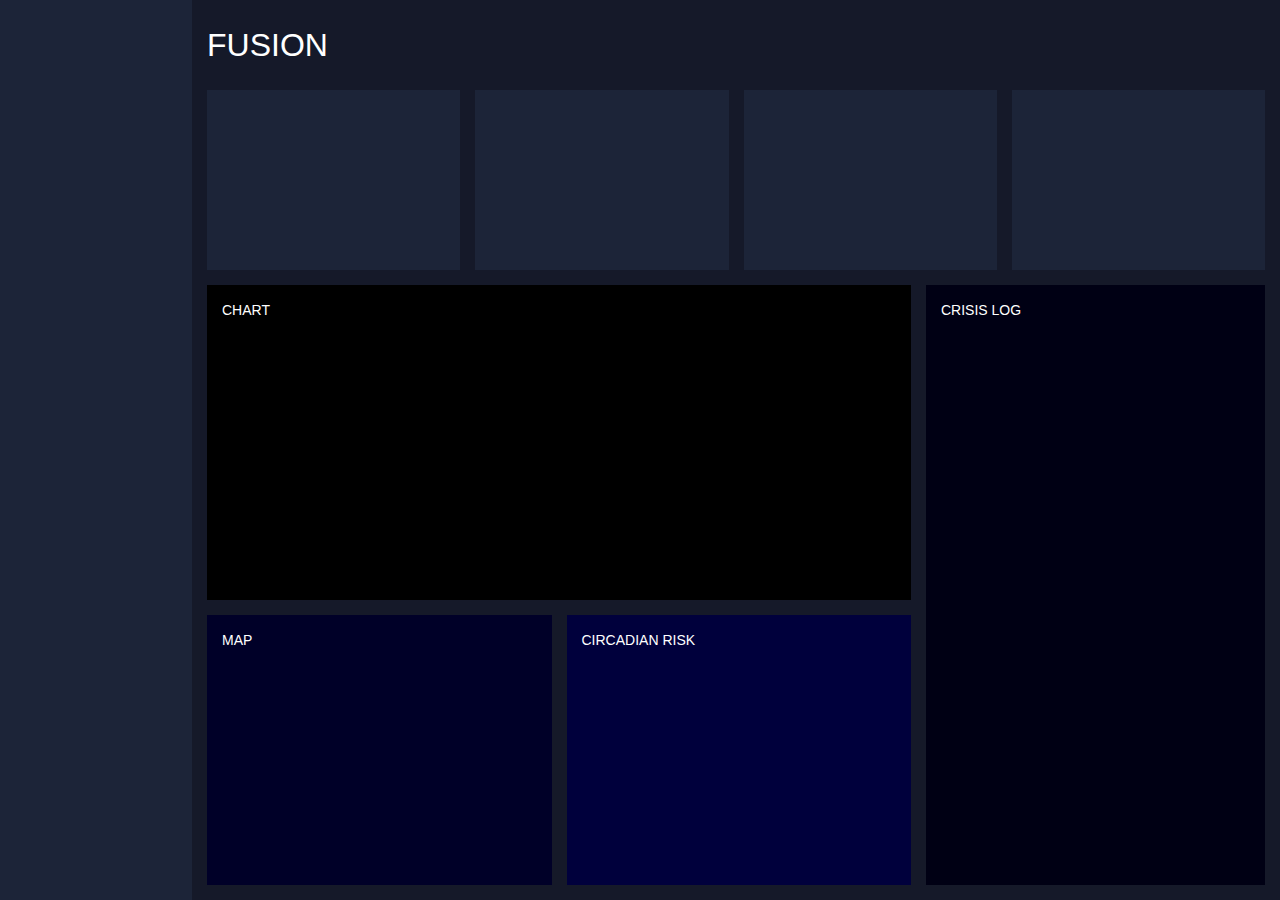
<file: index.html>
<!DOCTYPE html>
<html>
  <head>
    <meta charset="utf-8" />
    <title>Fusion Dashboard</title>
    <meta content="width=device-width, initial-scale=1" name="viewport" />
    <meta content="Webflow" name="generator" />
    <link href="css/normalize.css" rel="stylesheet" type="text/css" />
    <link href="css/webflow.css" rel="stylesheet" type="text/css" />
    <link href="css/fusion-dashboard.webflow.css" rel="stylesheet" />
    <style>
      .top-1 {
        top: calc(30% + 15px);
      }
      .top-2 {
        top: calc(65% + 30px);
      }
      .left-1 {
        left: calc(15% + 15px);
      }
      .left-2 {
        left: calc(15% + 15px + 27.5% + 7.5px);
      }
      .left-3 {
        left: calc(15% + 15px + 27.5% + 7.5px + 27.5% + 7.5px);
      }
      .panel.crisis-log {
        height: calc(70% - 30px);
        width: calc(30% - 45px);
      }
      .panel.map,
      .panel.circadian-risk {
        height: calc(35% - 45px);
        width: calc(27.5% - 7.5px);
      }
      .panel {
        transition: all 1s ease;
      }
      .map-content {
        height: 100%;
        width: 100%;
        position: relative;
        border: 1px solid #fff;
      }
      .fullscreen {
        top: 10% !important;
        left: calc(15% + 15px) !important;
        height: calc(90% - 15px) !important;
        width: calc(85% - 30px) !important;
      }
      .z1 {
        z-index: 1;
      }
      .close-icon {
        position: absolute;
        top: 10px;
        right: 10px;
        font-size: 24px;
        font-weight: bold;
        cursor: pointer;
      }
    </style>
  </head>
  <body>
    <div class="page-wrapper">
      <div class="menu"></div>
      <div class="content">
        <nav class="nav">
          <div class="logo">
            <div class="text-block">FUSION</div>
          </div>
          <div class="nav-icons"></div>
        </nav>
        <div class="metric-wrapper">
          <div class="metric"></div>
          <div class="metric"></div>
          <div class="metric"></div>
          <div class="metric _4"></div>
        </div>
        <div class="panel chart left-1 top-1">
          <div class="content-wrapper">
            <div class="widget-heading">Chart</div>
          </div>
        </div>
        <div class="panel crisis-log top-1 left-3">
          <div class="content-wrapper">
            <div class="widget-heading">Crisis Log</div>
          </div>
        </div>
        <div class="panel map top-2 left-1">
          <div class="content-wrapper">
            <div class="widget-heading">Map</div>
          </div>
        </div>
        <div class="panel circadian-risk top-2 left-2">
          <div class="content-wrapper">
            <div class="widget-heading">Circadian Risk</div>
          </div>
        </div>
        <div class="html-embed w-embed"></div>
      </div>
    </div>

    <script>
      let panel;
      let panelOpen = false;
      let panels = document.querySelectorAll(".panel");

      panels.forEach((panel, i) => {
        panel.style.backgroundColor = `rgb(0, 0, ${i * 20})`;
        panel.onclick = openPanel;
      });

      function addCloseIcon() {
        let div = document.createElement("div");
        div.classList.add("close-icon");
        div.textContent = "X";
        div.onclick = closePanel;
        setTimeout(() => {
          panel.children[0].append(div);
        }, 1000);
      }

      function closePanel() {
        removeCloseIcon();
        panel.classList.remove("fullscreen");
        setTimeout(() => {
          panel.classList.remove("z1");
          panelOpen = false;
        }, 1000);
      }

      function openPanel(e) {
        if (!panelOpen) {
          panelOpen = true;

          panel = e.target;
          while (!panel.className.includes("panel")) {
            panel = panel.parentNode;
          }
          panel.classList.add("fullscreen");
          panel.classList.add("z1");

          addCloseIcon();
        }
      }

      function removeCloseIcon() {
        let closeIcon = document.querySelector(".close-icon");
        closeIcon.remove();
      }
    </script>
  </body>
</html>
</file>
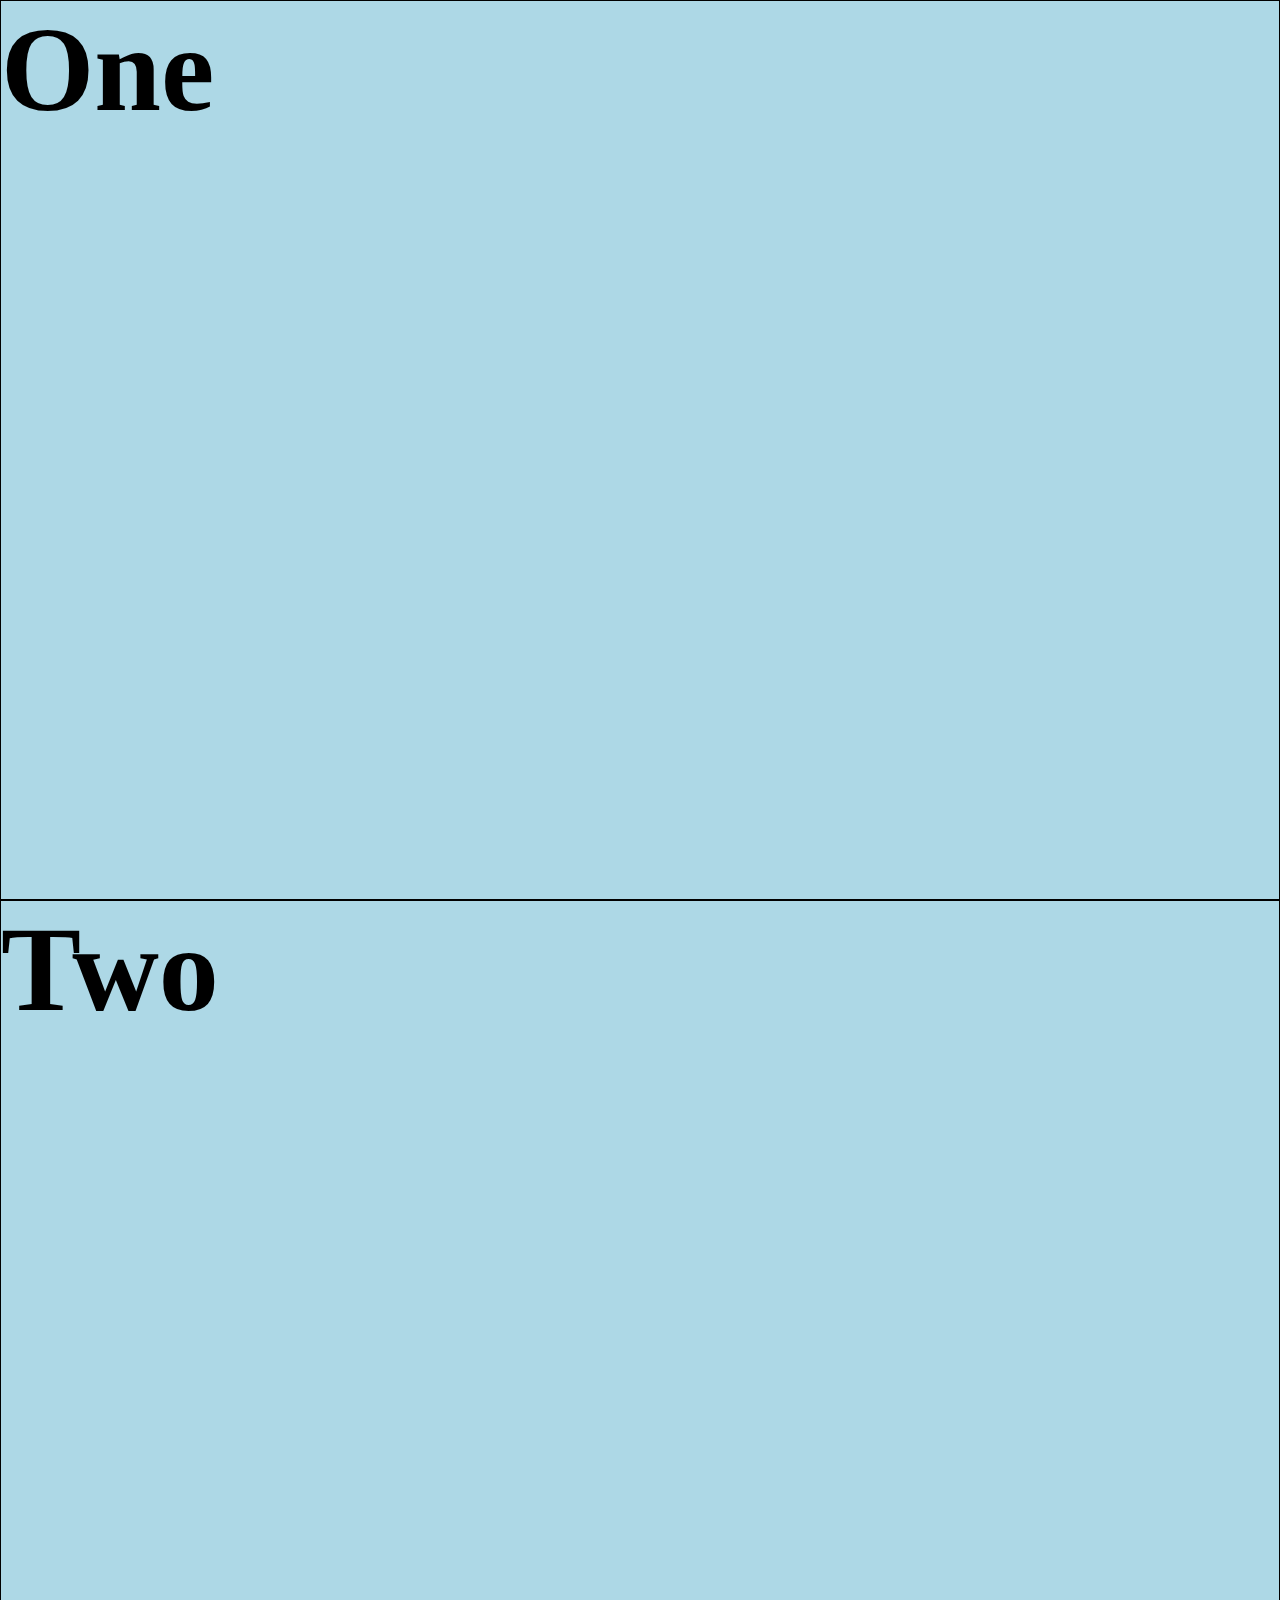
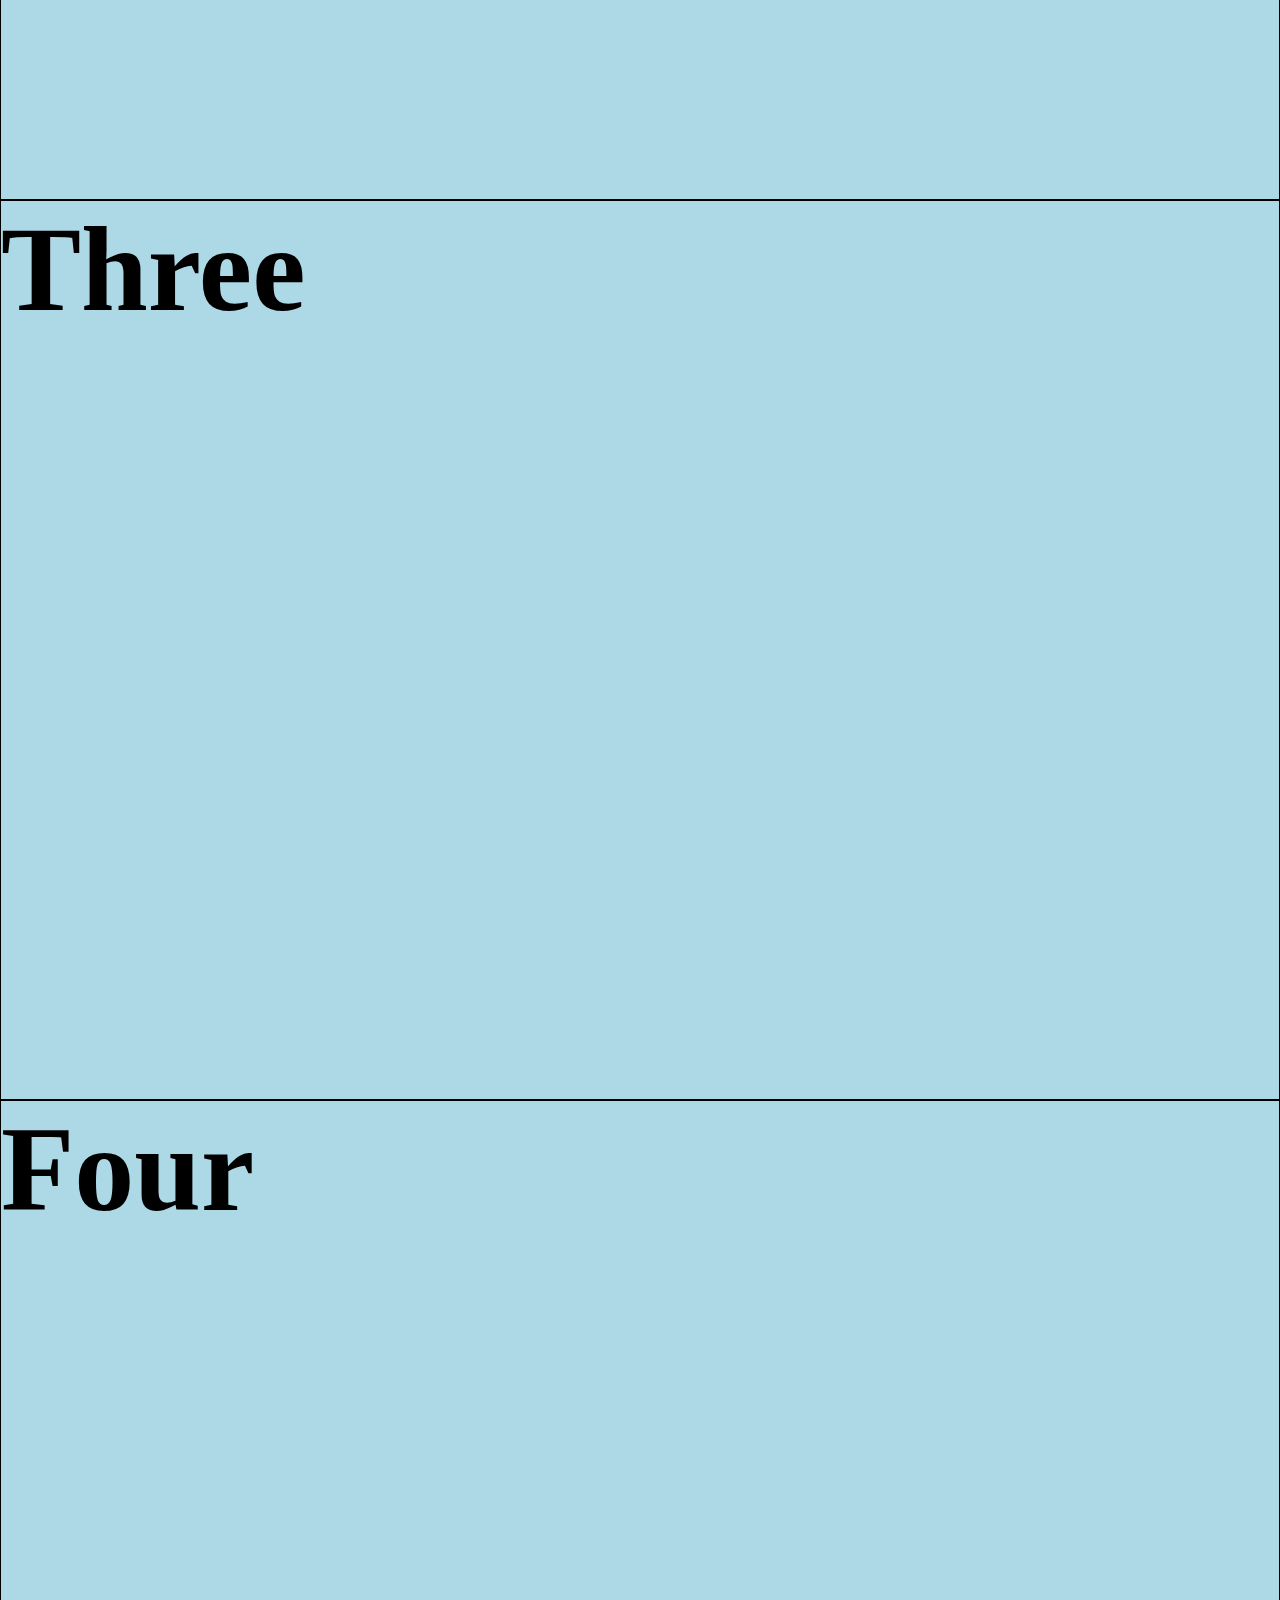
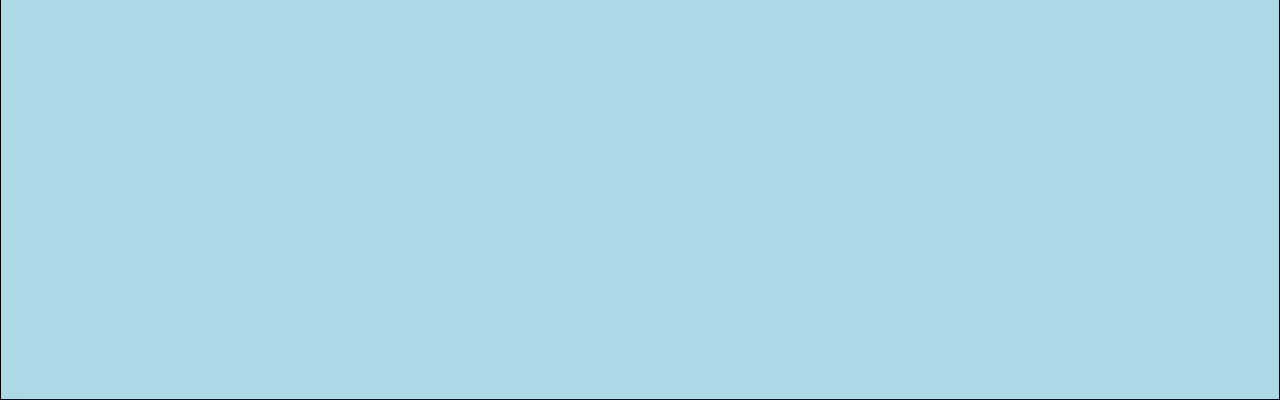
<file: scrollers.html>
<!DOCTYPE html>
<html lang="en">
<head>
    <meta charset="UTF-8">
    <meta http-equiv="X-UA-Compatible" content="IE=edge">
    <meta name="viewport" content="width=device-width, initial-scale=1.0">
    <title>Section Scrollers</title>
    <style>
        * {
            margin: 0;
            padding: 0;
            box-sizing: border-box;
        }
        ::-webkit-scrollbar {
            display: none;
        }
        h1 {
            font-size: 120px;
        }
        .scroll-section {
            height: 100vh;
            width: 100%;
            overflow: auto;
            transition: transform 1.5s ease;
            background-color: lightblue;
            border: 1px solid black;
        }
        .scroll-content {
            height: 101vh;
            width: 100%;
        }
    </style>
</head>
<body>
    <div class="scroll-section">
        <div class="scroll-content">
            <h1>One</h1>
        </div>
    </div>
    <div class="scroll-section">
        <div class="scroll-content">
            <h1>Two</h1>
        </div>
    </div>
    <div class="scroll-section">
        <div class="scroll-content">
            <h1>Three</h1>
        </div>
    </div>
    <div class="scroll-section">
        <div class="scroll-content">
            <h1>Four</h1>
        </div>
    </div>

    <script>
        document.body.style.overflow = "hidden";
        
        let index = 0;
        let scrolling = false;
        let scrollPosition = 0;
        let windowHeight = window.innerHeight;
        let sections = document.querySelectorAll('.scroll-section');

        sections.forEach((section, i) => {
            section.onscroll = handleScroll;
        })

        // reset sections on page load
        window.onbeforeunload = () => {
            window.scroll(0, 0);
            sections.forEach((section, i) => {
                section.style.transition = `none`;
                section.style.transform = `translateY(0)`;
            })
        }

        function handleScroll() {
            if (!scrolling) {
                scrolling = true;

                // update index
                let inc = upOrDown();
                index += inc;

                // set scroll position
                if (index === 0) scrollPosition = 0;
                else scrollPosition = 1;

                // prevent out of bounds scrolling
                if (index < 0) {
                    index = 0;
                    scrolling = false;
                    return;
                } else if (index >= sections.length) {
                    index = sections.length - 1;
                    sections[index].style.overflow = 'hidden';
                    sections[index].scroll(0, scrollPosition);

                    setTimeout(() => {
                        scrolling = false;
                        sections[index].style.overflowY = 'auto';
                    }, 50);
                    return;
                }

                // apply transform
                sections.forEach((section, i) => {
                    section.style.transform = `translateY(${index * -100}vh)`;
                })

                // disable scroll, reset position
                sections[index].style.overflow = 'hidden';
                sections[index].scroll(0, scrollPosition);

                // enable scroll after delay to ensure scroll momentum = 0
                setTimeout(() => {
                    scrolling = false;
                    sections[index].style.overflowY = 'auto';
                }, 1500);
            }
        }

        function upOrDown() {
            if (sections[index].scrollTop > scrollPosition) return 1
            else return -1
        }
    </script>
</body>
</html>
</file>
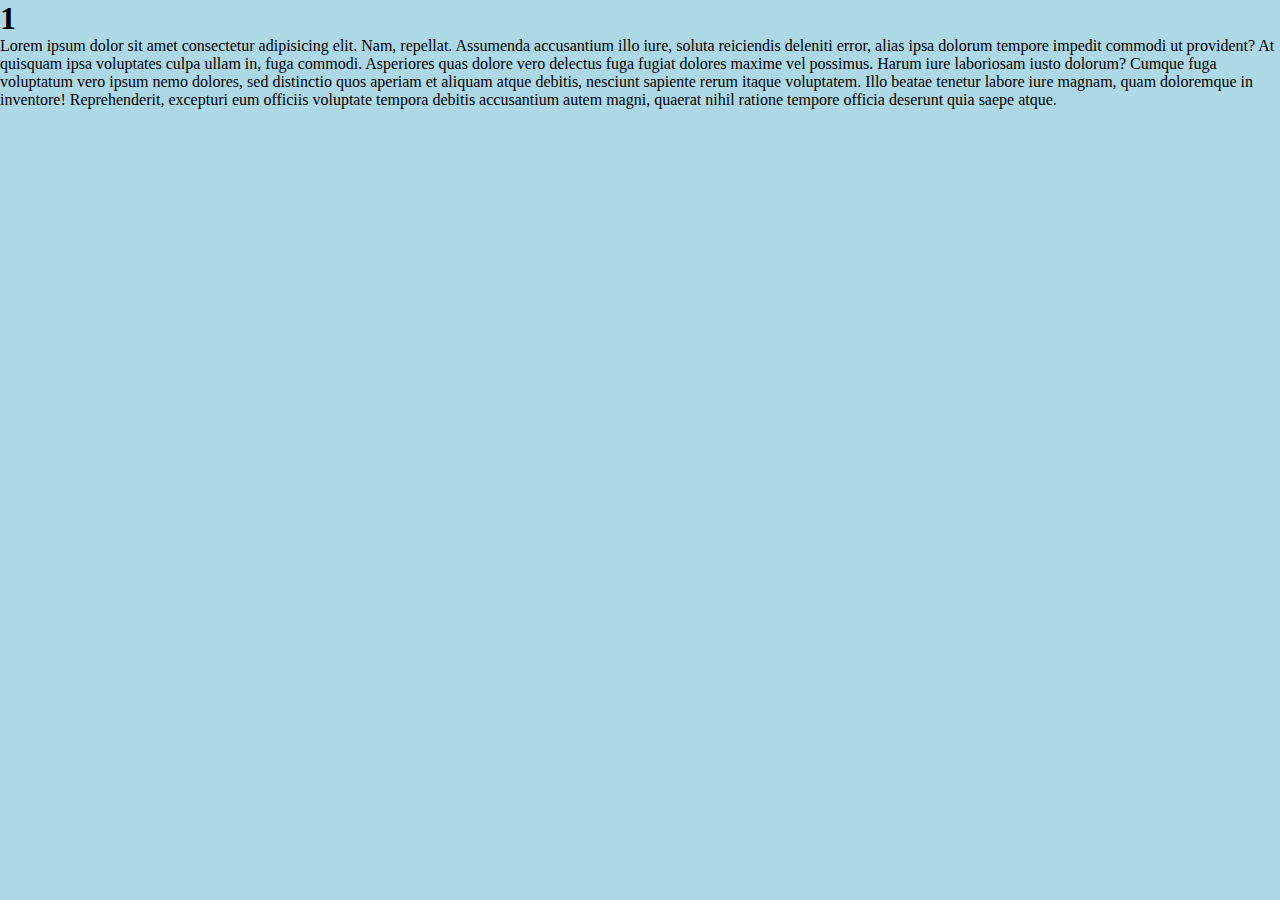
<file: snap-slider.html>
<!DOCTYPE html>
<html lang="en">
<head>
    <meta charset="UTF-8">
    <meta http-equiv="X-UA-Compatible" content="IE=edge">
    <meta name="viewport" content="width=device-width, initial-scale=1.0">
    <title>Snap Slider</title>
    <style>
        * {
            margin: 0;
            padding: 0;
            box-sizing: border-box;
        }
        html {
            scrollbar-width: none;
        }
        /* ::-webkit-scrollbar {
            display: none;
        } */
        body {
            overflow: hidden;
        }
        .container {
            position: relative;
            /* height: 100vh; */
        }
        .scroll-section {
            position: absolute;
            top: 0;
            height: 100vh;
            width: 100%;
            overflow: auto;
            transition: height 0.5s ease;
        }
        .scroller {
            /* absolute & top 0 required for webflow */
            position: absolute; 
            top: 0;
            height: 100vh;
        }
    </style>
</head>
<body>
    <div class="container">
        <div class="scroll-section">
            <div class="scroller">
                <h1>1</h1>
                <p>Lorem ipsum dolor sit amet consectetur adipisicing elit. Nam, repellat. Assumenda accusantium illo iure, soluta reiciendis deleniti error, alias ipsa dolorum tempore impedit commodi ut provident? At quisquam ipsa voluptates culpa ullam in, fuga commodi. Asperiores quas dolore vero delectus fuga fugiat dolores maxime vel possimus. Harum iure laboriosam iusto dolorum? Cumque fuga voluptatum vero ipsum nemo dolores, sed distinctio quos aperiam et aliquam atque debitis, nesciunt sapiente rerum itaque voluptatem. Illo beatae tenetur labore iure magnam, quam doloremque in inventore! Reprehenderit, excepturi eum officiis voluptate tempora debitis accusantium autem magni, quaerat nihil ratione tempore officia deserunt quia saepe atque.</p>
            </div>
        </div>
        <div class="scroll-section">
            <div class="scroller">
                <h1>2</h1>
                <p>Lorem ipsum, dolor sit amet consectetur adipisicing elit. Consequatur quasi nulla veniam necessitatibus architecto? Earum incidunt temporibus, saepe nisi rerum id, officiis ad quasi expedita fuga labore alias itaque. Exercitationem, quam! Neque, voluptas aliquid asperiores, in facilis pariatur quod fugit dolor ducimus atque laborum, similique quasi saepe eaque! Nisi, illo.</p>
            </div>
        </div>
        <div class="scroll-section">
            <div class="scroller">
                <h1>3</h1>
            </div>
        </div>
    </div>

    <script>
        let index = 0;
        let scrolling = false;
        let scrollPosition = 0;

        let sections = document.querySelectorAll('.scroll-section');
        let scrollers = document.querySelectorAll('.scroller');
        let n = sections.length;
        let bgs = ['lightblue', 'lightgreen', 'lightyellow'];

        initializeSections()

        function disableScroll() {
            scrolling = true;
            sections[index].style.overflow = 'hidden';
        }

        function handleScroll() {
            if (!scrolling) {
                disableScroll();
                updateIndex();
                updateScrollPosition();
                transformSections();
                resetScroll();
            }
        }

        function initializeSections() {
            scrollers.forEach((scroller, i) => {
                if (i === n - 1) scroller.style.height = 'calc(100vh + 1px)';
                else scroller.style.height = 'calc(100vh + 2px)';
            })

            sections.forEach((section, i) => {
                section.style.background = bgs[i];
                section.style.position = 'absolute';
                section.style.zIndex = n - i;
                section.onscroll = handleScroll;
            })
        }

        function resetScroll() {
            sections.forEach((section) => {
                section.scroll(0, scrollPosition);
            })

            setTimeout(() => {
                scrolling = false;
                sections[index].style.overflow = 'auto';
            }, 500);
        }

        function transformSections() {
            sections.forEach((section, i) => {
                if (i < index) section.style.height = 0;
                else section.style.height = '100vh';
            })
        }

        function updateIndex() {
            let inc = upOrDown();
            index += inc;
            if (index < 0) index = 0;
            else if (index >= n - 1) index = n - 1;
        }

        function updateScrollPosition() {
            if (index === 0) scrollPosition = 0;
            else scrollPosition = 1;
        }

        function upOrDown() {
            if (sections[index].scrollTop > scrollPosition) return 1;
            return -1;
        }
    </script>
</body>
</html>
</file>
<file: css/webflow.css>
@font-face {
  font-family: 'webflow-icons';
  src: url("[data-uri]") format('truetype');
  font-weight: normal;
  font-style: normal;
}
[class^="w-icon-"],
[class*=" w-icon-"] {
  /* use !important to prevent issues with browser extensions that change fonts */
  font-family: 'webflow-icons' !important;
  speak: none;
  font-style: normal;
  font-weight: normal;
  font-variant: normal;
  text-transform: none;
  line-height: 1;
  /* Better Font Rendering =========== */
  -webkit-font-smoothing: antialiased;
  -moz-osx-font-smoothing: grayscale;
}
.w-icon-slider-right:before {
  content: "\e600";
}
.w-icon-slider-left:before {
  content: "\e601";
}
.w-icon-nav-menu:before {
  content: "\e602";
}
.w-icon-arrow-down:before,
.w-icon-dropdown-toggle:before {
  content: "\e603";
}
.w-icon-file-upload-remove:before {
  content: "\e900";
}
.w-icon-file-upload-icon:before {
  content: "\e903";
}
* {
  -webkit-box-sizing: border-box;
  -moz-box-sizing: border-box;
  box-sizing: border-box;
}
html {
  height: 100%;
}
body {
  margin: 0;
  min-height: 100%;
  background-color: #fff;
  font-family: Arial, sans-serif;
  font-size: 14px;
  line-height: 20px;
  color: #333;
}
img {
  max-width: 100%;
  vertical-align: middle;
  display: inline-block;
}
html.w-mod-touch * {
  background-attachment: scroll !important;
}
.w-block {
  display: block;
}
.w-inline-block {
  max-width: 100%;
  display: inline-block;
}
.w-clearfix:before,
.w-clearfix:after {
  content: " ";
  display: table;
  grid-column-start: 1;
  grid-row-start: 1;
  grid-column-end: 2;
  grid-row-end: 2;
}
.w-clearfix:after {
  clear: both;
}
.w-hidden {
  display: none;
}
.w-button {
  display: inline-block;
  padding: 9px 15px;
  background-color: #3898EC;
  color: white;
  border: 0;
  line-height: inherit;
  text-decoration: none;
  cursor: pointer;
  border-radius: 0;
}
input.w-button {
  -webkit-appearance: button;
}
html[data-w-dynpage] [data-w-cloak] {
  color: transparent !important;
}
.w-webflow-badge,
.w-webflow-badge * {
  position: static;
  left: auto;
  top: auto;
  right: auto;
  bottom: auto;
  z-index: auto;
  display: block;
  visibility: visible;
  overflow: visible;
  overflow-x: visible;
  overflow-y: visible;
  box-sizing: border-box;
  width: auto;
  height: auto;
  max-height: none;
  max-width: none;
  min-height: 0;
  min-width: 0;
  margin: 0;
  padding: 0;
  float: none;
  clear: none;
  border: 0 none transparent;
  border-radius: 0;
  background: none;
  background-image: none;
  background-position: 0% 0%;
  background-size: auto auto;
  background-repeat: repeat;
  background-origin: padding-box;
  background-clip: border-box;
  background-attachment: scroll;
  background-color: transparent;
  box-shadow: none;
  opacity: 1;
  transform: none;
  transition: none;
  direction: ltr;
  font-family: inherit;
  font-weight: inherit;
  color: inherit;
  font-size: inherit;
  line-height: inherit;
  font-style: inherit;
  font-variant: inherit;
  text-align: inherit;
  letter-spacing: inherit;
  text-decoration: inherit;
  text-indent: 0;
  text-transform: inherit;
  list-style-type: disc;
  text-shadow: none;
  font-smoothing: auto;
  vertical-align: baseline;
  cursor: inherit;
  white-space: inherit;
  word-break: normal;
  word-spacing: normal;
  word-wrap: normal;
}
.w-webflow-badge {
  position: fixed !important;
  display: inline-block !important;
  visibility: visible !important;
  z-index: 2147483647 !important;
  top: auto !important;
  right: 12px !important;
  bottom: 12px !important;
  left: auto !important;
  color: #AAADB0 !important;
  background-color: #fff !important;
  border-radius: 3px !important;
  padding: 6px 8px 6px 6px !important;
  font-size: 12px !important;
  opacity: 1 !important;
  line-height: 14px !important;
  text-decoration: none !important;
  transform: none !important;
  margin: 0 !important;
  width: auto !important;
  height: auto !important;
  overflow: visible !important;
  white-space: nowrap;
  box-shadow: 0 0 0 1px rgba(0, 0, 0, 0.1), 0px 1px 3px rgba(0, 0, 0, 0.1);
  cursor: pointer;
}
.w-webflow-badge > img {
  display: inline-block !important;
  visibility: visible !important;
  opacity: 1 !important;
  vertical-align: middle !important;
}
h1,
h2,
h3,
h4,
h5,
h6 {
  font-weight: bold;
  margin-bottom: 10px;
}
h1 {
  font-size: 38px;
  line-height: 44px;
  margin-top: 20px;
}
h2 {
  font-size: 32px;
  line-height: 36px;
  margin-top: 20px;
}
h3 {
  font-size: 24px;
  line-height: 30px;
  margin-top: 20px;
}
h4 {
  font-size: 18px;
  line-height: 24px;
  margin-top: 10px;
}
h5 {
  font-size: 14px;
  line-height: 20px;
  margin-top: 10px;
}
h6 {
  font-size: 12px;
  line-height: 18px;
  margin-top: 10px;
}
p {
  margin-top: 0;
  margin-bottom: 10px;
}
blockquote {
  margin: 0 0 10px 0;
  padding: 10px 20px;
  border-left: 5px solid #E2E2E2;
  font-size: 18px;
  line-height: 22px;
}
figure {
  margin: 0;
  margin-bottom: 10px;
}
figcaption {
  margin-top: 5px;
  text-align: center;
}
ul,
ol {
  margin-top: 0px;
  margin-bottom: 10px;
  padding-left: 40px;
}
.w-list-unstyled {
  padding-left: 0;
  list-style: none;
}
.w-embed:before,
.w-embed:after {
  content: " ";
  display: table;
  grid-column-start: 1;
  grid-row-start: 1;
  grid-column-end: 2;
  grid-row-end: 2;
}
.w-embed:after {
  clear: both;
}
.w-video {
  width: 100%;
  position: relative;
  padding: 0;
}
.w-video iframe,
.w-video object,
.w-video embed {
  position: absolute;
  top: 0;
  left: 0;
  width: 100%;
  height: 100%;
  border: none;
}
fieldset {
  padding: 0;
  margin: 0;
  border: 0;
}
button,
[type='button'],
[type='reset'] {
  border: 0;
  cursor: pointer;
  -webkit-appearance: button;
}
.w-form {
  margin: 0 0 15px;
}
.w-form-done {
  display: none;
  padding: 20px;
  text-align: center;
  background-color: #dddddd;
}
.w-form-fail {
  display: none;
  margin-top: 10px;
  padding: 10px;
  background-color: #ffdede;
}
label {
  display: block;
  margin-bottom: 5px;
  font-weight: bold;
}
.w-input,
.w-select {
  display: block;
  width: 100%;
  height: 38px;
  padding: 8px 12px;
  margin-bottom: 10px;
  font-size: 14px;
  line-height: 1.42857143;
  color: #333333;
  vertical-align: middle;
  background-color: #ffffff;
  border: 1px solid #cccccc;
}
.w-input:-moz-placeholder,
.w-select:-moz-placeholder {
  color: #999;
}
.w-input::-moz-placeholder,
.w-select::-moz-placeholder {
  color: #999;
  opacity: 1;
}
.w-input:-ms-input-placeholder,
.w-select:-ms-input-placeholder {
  color: #999;
}
.w-input::-webkit-input-placeholder,
.w-select::-webkit-input-placeholder {
  color: #999;
}
.w-input:focus,
.w-select:focus {
  border-color: #3898EC;
  outline: 0;
}
.w-input[disabled],
.w-select[disabled],
.w-input[readonly],
.w-select[readonly],
fieldset[disabled] .w-input,
fieldset[disabled] .w-select {
  cursor: not-allowed;
}
.w-input[disabled]:not(.w-input-disabled),
.w-select[disabled]:not(.w-input-disabled),
.w-input[readonly],
.w-select[readonly],
fieldset[disabled]:not(.w-input-disabled) .w-input,
fieldset[disabled]:not(.w-input-disabled) .w-select {
  background-color: #eeeeee;
}
textarea.w-input,
textarea.w-select {
  height: auto;
}
.w-select {
  background-color: #f3f3f3;
}
.w-select[multiple] {
  height: auto;
}
.w-form-label {
  display: inline-block;
  cursor: pointer;
  font-weight: normal;
  margin-bottom: 0px;
}
.w-radio {
  display: block;
  margin-bottom: 5px;
  padding-left: 20px;
}
.w-radio:before,
.w-radio:after {
  content: " ";
  display: table;
  grid-column-start: 1;
  grid-row-start: 1;
  grid-column-end: 2;
  grid-row-end: 2;
}
.w-radio:after {
  clear: both;
}
.w-radio-input {
  margin: 4px 0 0;
  margin-top: 1px \9;
  line-height: normal;
  float: left;
  margin-left: -20px;
}
.w-radio-input {
  margin-top: 3px;
}
.w-file-upload {
  display: block;
  margin-bottom: 10px;
}
.w-file-upload-input {
  width: 0.1px;
  height: 0.1px;
  opacity: 0;
  overflow: hidden;
  position: absolute;
  z-index: -100;
}
.w-file-upload-default,
.w-file-upload-uploading,
.w-file-upload-success {
  display: inline-block;
  color: #333333;
}
.w-file-upload-error {
  display: block;
  margin-top: 10px;
}
.w-file-upload-default.w-hidden,
.w-file-upload-uploading.w-hidden,
.w-file-upload-error.w-hidden,
.w-file-upload-success.w-hidden {
  display: none;
}
.w-file-upload-uploading-btn {
  display: flex;
  font-size: 14px;
  font-weight: normal;
  cursor: pointer;
  margin: 0;
  padding: 8px 12px;
  border: 1px solid #cccccc;
  background-color: #fafafa;
}
.w-file-upload-file {
  display: flex;
  flex-grow: 1;
  justify-content: space-between;
  margin: 0;
  padding: 8px 9px 8px 11px;
  border: 1px solid #cccccc;
  background-color: #fafafa;
}
.w-file-upload-file-name {
  font-size: 14px;
  font-weight: normal;
  display: block;
}
.w-file-remove-link {
  margin-top: 3px;
  margin-left: 10px;
  width: auto;
  height: auto;
  padding: 3px;
  display: block;
  cursor: pointer;
}
.w-icon-file-upload-remove {
  margin: auto;
  font-size: 10px;
}
.w-file-upload-error-msg {
  display: inline-block;
  color: #ea384c;
  padding: 2px 0;
}
.w-file-upload-info {
  display: inline-block;
  line-height: 38px;
  padding: 0 12px;
}
.w-file-upload-label {
  display: inline-block;
  font-size: 14px;
  font-weight: normal;
  cursor: pointer;
  margin: 0;
  padding: 8px 12px;
  border: 1px solid #cccccc;
  background-color: #fafafa;
}
.w-icon-file-upload-icon,
.w-icon-file-upload-uploading {
  display: inline-block;
  margin-right: 8px;
  width: 20px;
}
.w-icon-file-upload-uploading {
  height: 20px;
}
.w-container {
  margin-left: auto;
  margin-right: auto;
  max-width: 940px;
}
.w-container:before,
.w-container:after {
  content: " ";
  display: table;
  grid-column-start: 1;
  grid-row-start: 1;
  grid-column-end: 2;
  grid-row-end: 2;
}
.w-container:after {
  clear: both;
}
.w-container .w-row {
  margin-left: -10px;
  margin-right: -10px;
}
.w-row:before,
.w-row:after {
  content: " ";
  display: table;
  grid-column-start: 1;
  grid-row-start: 1;
  grid-column-end: 2;
  grid-row-end: 2;
}
.w-row:after {
  clear: both;
}
.w-row .w-row {
  margin-left: 0;
  margin-right: 0;
}
.w-col {
  position: relative;
  float: left;
  width: 100%;
  min-height: 1px;
  padding-left: 10px;
  padding-right: 10px;
}
.w-col .w-col {
  padding-left: 0;
  padding-right: 0;
}
.w-col-1 {
  width: 8.33333333%;
}
.w-col-2 {
  width: 16.66666667%;
}
.w-col-3 {
  width: 25%;
}
.w-col-4 {
  width: 33.33333333%;
}
.w-col-5 {
  width: 41.66666667%;
}
.w-col-6 {
  width: 50%;
}
.w-col-7 {
  width: 58.33333333%;
}
.w-col-8 {
  width: 66.66666667%;
}
.w-col-9 {
  width: 75%;
}
.w-col-10 {
  width: 83.33333333%;
}
.w-col-11 {
  width: 91.66666667%;
}
.w-col-12 {
  width: 100%;
}
.w-hidden-main {
  display: none !important;
}
@media screen and (max-width: 991px) {
  .w-container {
    max-width: 728px;
  }
  .w-hidden-main {
    display: inherit !important;
  }
  .w-hidden-medium {
    display: none !important;
  }
  .w-col-medium-1 {
    width: 8.33333333%;
  }
  .w-col-medium-2 {
    width: 16.66666667%;
  }
  .w-col-medium-3 {
    width: 25%;
  }
  .w-col-medium-4 {
    width: 33.33333333%;
  }
  .w-col-medium-5 {
    width: 41.66666667%;
  }
  .w-col-medium-6 {
    width: 50%;
  }
  .w-col-medium-7 {
    width: 58.33333333%;
  }
  .w-col-medium-8 {
    width: 66.66666667%;
  }
  .w-col-medium-9 {
    width: 75%;
  }
  .w-col-medium-10 {
    width: 83.33333333%;
  }
  .w-col-medium-11 {
    width: 91.66666667%;
  }
  .w-col-medium-12 {
    width: 100%;
  }
  .w-col-stack {
    width: 100%;
    left: auto;
    right: auto;
  }
}
@media screen and (max-width: 767px) {
  .w-hidden-main {
    display: inherit !important;
  }
  .w-hidden-medium {
    display: inherit !important;
  }
  .w-hidden-small {
    display: none !important;
  }
  .w-row,
  .w-container .w-row {
    margin-left: 0;
    margin-right: 0;
  }
  .w-col {
    width: 100%;
    left: auto;
    right: auto;
  }
  .w-col-small-1 {
    width: 8.33333333%;
  }
  .w-col-small-2 {
    width: 16.66666667%;
  }
  .w-col-small-3 {
    width: 25%;
  }
  .w-col-small-4 {
    width: 33.33333333%;
  }
  .w-col-small-5 {
    width: 41.66666667%;
  }
  .w-col-small-6 {
    width: 50%;
  }
  .w-col-small-7 {
    width: 58.33333333%;
  }
  .w-col-small-8 {
    width: 66.66666667%;
  }
  .w-col-small-9 {
    width: 75%;
  }
  .w-col-small-10 {
    width: 83.33333333%;
  }
  .w-col-small-11 {
    width: 91.66666667%;
  }
  .w-col-small-12 {
    width: 100%;
  }
}
@media screen and (max-width: 479px) {
  .w-container {
    max-width: none;
  }
  .w-hidden-main {
    display: inherit !important;
  }
  .w-hidden-medium {
    display: inherit !important;
  }
  .w-hidden-small {
    display: inherit !important;
  }
  .w-hidden-tiny {
    display: none !important;
  }
  .w-col {
    width: 100%;
  }
  .w-col-tiny-1 {
    width: 8.33333333%;
  }
  .w-col-tiny-2 {
    width: 16.66666667%;
  }
  .w-col-tiny-3 {
    width: 25%;
  }
  .w-col-tiny-4 {
    width: 33.33333333%;
  }
  .w-col-tiny-5 {
    width: 41.66666667%;
  }
  .w-col-tiny-6 {
    width: 50%;
  }
  .w-col-tiny-7 {
    width: 58.33333333%;
  }
  .w-col-tiny-8 {
    width: 66.66666667%;
  }
  .w-col-tiny-9 {
    width: 75%;
  }
  .w-col-tiny-10 {
    width: 83.33333333%;
  }
  .w-col-tiny-11 {
    width: 91.66666667%;
  }
  .w-col-tiny-12 {
    width: 100%;
  }
}
.w-widget {
  position: relative;
}
.w-widget-map {
  width: 100%;
  height: 400px;
}
.w-widget-map label {
  width: auto;
  display: inline;
}
.w-widget-map img {
  max-width: inherit;
}
.w-widget-map .gm-style-iw {
  text-align: center;
}
.w-widget-map .gm-style-iw > button {
  display: none !important;
}
.w-widget-twitter {
  overflow: hidden;
}
.w-widget-twitter-count-shim {
  display: inline-block;
  vertical-align: top;
  position: relative;
  width: 28px;
  height: 20px;
  text-align: center;
  background: white;
  border: #758696 solid 1px;
  border-radius: 3px;
}
.w-widget-twitter-count-shim * {
  pointer-events: none;
  -webkit-user-select: none;
  -moz-user-select: none;
  -ms-user-select: none;
  user-select: none;
}
.w-widget-twitter-count-shim .w-widget-twitter-count-inner {
  position: relative;
  font-size: 15px;
  line-height: 12px;
  text-align: center;
  color: #999;
  font-family: serif;
}
.w-widget-twitter-count-shim .w-widget-twitter-count-clear {
  position: relative;
  display: block;
}
.w-widget-twitter-count-shim.w--large {
  width: 36px;
  height: 28px;
}
.w-widget-twitter-count-shim.w--large .w-widget-twitter-count-inner {
  font-size: 18px;
  line-height: 18px;
}
.w-widget-twitter-count-shim:not(.w--vertical) {
  margin-left: 5px;
  margin-right: 8px;
}
.w-widget-twitter-count-shim:not(.w--vertical).w--large {
  margin-left: 6px;
}
.w-widget-twitter-count-shim:not(.w--vertical):before,
.w-widget-twitter-count-shim:not(.w--vertical):after {
  top: 50%;
  left: 0;
  border: solid transparent;
  content: ' ';
  height: 0;
  width: 0;
  position: absolute;
  pointer-events: none;
}
.w-widget-twitter-count-shim:not(.w--vertical):before {
  border-color: rgba(117, 134, 150, 0);
  border-right-color: #5d6c7b;
  border-width: 4px;
  margin-left: -9px;
  margin-top: -4px;
}
.w-widget-twitter-count-shim:not(.w--vertical).w--large:before {
  border-width: 5px;
  margin-left: -10px;
  margin-top: -5px;
}
.w-widget-twitter-count-shim:not(.w--vertical):after {
  border-color: rgba(255, 255, 255, 0);
  border-right-color: white;
  border-width: 4px;
  margin-left: -8px;
  margin-top: -4px;
}
.w-widget-twitter-count-shim:not(.w--vertical).w--large:after {
  border-width: 5px;
  margin-left: -9px;
  margin-top: -5px;
}
.w-widget-twitter-count-shim.w--vertical {
  width: 61px;
  height: 33px;
  margin-bottom: 8px;
}
.w-widget-twitter-count-shim.w--vertical:before,
.w-widget-twitter-count-shim.w--vertical:after {
  top: 100%;
  left: 50%;
  border: solid transparent;
  content: ' ';
  height: 0;
  width: 0;
  position: absolute;
  pointer-events: none;
}
.w-widget-twitter-count-shim.w--vertical:before {
  border-color: rgba(117, 134, 150, 0);
  border-top-color: #5d6c7b;
  border-width: 5px;
  margin-left: -5px;
}
.w-widget-twitter-count-shim.w--vertical:after {
  border-color: rgba(255, 255, 255, 0);
  border-top-color: white;
  border-width: 4px;
  margin-left: -4px;
}
.w-widget-twitter-count-shim.w--vertical .w-widget-twitter-count-inner {
  font-size: 18px;
  line-height: 22px;
}
.w-widget-twitter-count-shim.w--vertical.w--large {
  width: 76px;
}
.w-background-video {
  position: relative;
  overflow: hidden;
  height: 500px;
  color: white;
}
.w-background-video > video {
  background-size: cover;
  background-position: 50% 50%;
  position: absolute;
  margin: auto;
  width: 100%;
  height: 100%;
  right: -100%;
  bottom: -100%;
  top: -100%;
  left: -100%;
  object-fit: cover;
  z-index: -100;
}
.w-background-video > video::-webkit-media-controls-start-playback-button {
  display: none !important;
  -webkit-appearance: none;
}
.w-background-video--control {
  position: absolute;
  bottom: 1em;
  right: 1em;
  background-color: transparent;
  padding: 0;
}
.w-background-video--control > [hidden] {
  display: none !important;
}
.w-slider {
  position: relative;
  height: 300px;
  text-align: center;
  background: #dddddd;
  clear: both;
  -webkit-tap-highlight-color: rgba(0, 0, 0, 0);
  tap-highlight-color: rgba(0, 0, 0, 0);
}
.w-slider-mask {
  position: relative;
  display: block;
  overflow: hidden;
  z-index: 1;
  left: 0;
  right: 0;
  height: 100%;
  white-space: nowrap;
}
.w-slide {
  position: relative;
  display: inline-block;
  vertical-align: top;
  width: 100%;
  height: 100%;
  white-space: normal;
  text-align: left;
}
.w-slider-nav {
  position: absolute;
  z-index: 2;
  top: auto;
  right: 0;
  bottom: 0;
  left: 0;
  margin: auto;
  padding-top: 10px;
  height: 40px;
  text-align: center;
  -webkit-tap-highlight-color: rgba(0, 0, 0, 0);
  tap-highlight-color: rgba(0, 0, 0, 0);
}
.w-slider-nav.w-round > div {
  border-radius: 100%;
}
.w-slider-nav.w-num > div {
  width: auto;
  height: auto;
  padding: 0.2em 0.5em;
  font-size: inherit;
  line-height: inherit;
}
.w-slider-nav.w-shadow > div {
  box-shadow: 0 0 3px rgba(51, 51, 51, 0.4);
}
.w-slider-nav-invert {
  color: #fff;
}
.w-slider-nav-invert > div {
  background-color: rgba(34, 34, 34, 0.4);
}
.w-slider-nav-invert > div.w-active {
  background-color: #222;
}
.w-slider-dot {
  position: relative;
  display: inline-block;
  width: 1em;
  height: 1em;
  background-color: rgba(255, 255, 255, 0.4);
  cursor: pointer;
  margin: 0 3px 0.5em;
  transition: background-color 100ms, color 100ms;
}
.w-slider-dot.w-active {
  background-color: #fff;
}
.w-slider-dot:focus {
  outline: none;
  box-shadow: 0px 0px 0px 2px #fff;
}
.w-slider-dot:focus.w-active {
  box-shadow: none;
}
.w-slider-arrow-left,
.w-slider-arrow-right {
  position: absolute;
  width: 80px;
  top: 0;
  right: 0;
  bottom: 0;
  left: 0;
  margin: auto;
  cursor: pointer;
  overflow: hidden;
  color: white;
  font-size: 40px;
  -webkit-tap-highlight-color: rgba(0, 0, 0, 0);
  tap-highlight-color: rgba(0, 0, 0, 0);
  -webkit-user-select: none;
  -moz-user-select: none;
  -ms-user-select: none;
  user-select: none;
}
.w-slider-arrow-left [class^='w-icon-'],
.w-slider-arrow-right [class^='w-icon-'],
.w-slider-arrow-left [class*=' w-icon-'],
.w-slider-arrow-right [class*=' w-icon-'] {
  position: absolute;
}
.w-slider-arrow-left:focus,
.w-slider-arrow-right:focus {
  outline: 0;
}
.w-slider-arrow-left {
  z-index: 3;
  right: auto;
}
.w-slider-arrow-right {
  z-index: 4;
  left: auto;
}
.w-icon-slider-left,
.w-icon-slider-right {
  top: 0;
  right: 0;
  bottom: 0;
  left: 0;
  margin: auto;
  width: 1em;
  height: 1em;
}
.w-slider-aria-label {
  border: 0;
  clip: rect(0 0 0 0);
  height: 1px;
  margin: -1px;
  overflow: hidden;
  padding: 0;
  position: absolute;
  width: 1px;
}
.w-slider-force-show {
  display: block !important;
}
.w-dropdown {
  display: inline-block;
  position: relative;
  text-align: left;
  margin-left: auto;
  margin-right: auto;
  z-index: 900;
}
.w-dropdown-btn,
.w-dropdown-toggle,
.w-dropdown-link {
  position: relative;
  vertical-align: top;
  text-decoration: none;
  color: #222222;
  padding: 20px;
  text-align: left;
  margin-left: auto;
  margin-right: auto;
  white-space: nowrap;
}
.w-dropdown-toggle {
  -webkit-user-select: none;
  -moz-user-select: none;
  -ms-user-select: none;
  user-select: none;
  display: inline-block;
  cursor: pointer;
  padding-right: 40px;
}
.w-dropdown-toggle:focus {
  outline: 0;
}
.w-icon-dropdown-toggle {
  position: absolute;
  top: 0;
  right: 0;
  bottom: 0;
  margin: auto;
  margin-right: 20px;
  width: 1em;
  height: 1em;
}
.w-dropdown-list {
  position: absolute;
  background: #dddddd;
  display: none;
  min-width: 100%;
}
.w-dropdown-list.w--open {
  display: block;
}
.w-dropdown-link {
  padding: 10px 20px;
  display: block;
  color: #222222;
}
.w-dropdown-link.w--current {
  color: #0082f3;
}
.w-dropdown-link:focus {
  outline: 0;
}
@media screen and (max-width: 767px) {
  .w-nav-brand {
    padding-left: 10px;
  }
}
/**
 * ## Note
 * Safari (on both iOS and OS X) does not handle viewport units (vh, vw) well.
 * For example percentage units do not work on descendants of elements that
 * have any dimensions expressed in viewport units. It also doesn’t handle them at
 * all in `calc()`.
 */
/**
 * Wrapper around all lightbox elements
 *
 * 1. Since the lightbox can receive focus, IE also gives it an outline.
 * 2. Fixes flickering on Chrome when a transition is in progress
 *    underneath the lightbox.
 */
.w-lightbox-backdrop {
  color: #000;
  cursor: auto;
  font-family: serif;
  font-size: medium;
  font-style: normal;
  font-variant: normal;
  font-weight: normal;
  letter-spacing: normal;
  line-height: normal;
  list-style: disc;
  text-align: start;
  text-indent: 0;
  text-shadow: none;
  text-transform: none;
  visibility: visible;
  white-space: normal;
  word-break: normal;
  word-spacing: normal;
  word-wrap: normal;
  position: fixed;
  top: 0;
  right: 0;
  bottom: 0;
  left: 0;
  color: #fff;
  font-family: "Helvetica Neue", Helvetica, Ubuntu, "Segoe UI", Verdana, sans-serif;
  font-size: 17px;
  line-height: 1.2;
  font-weight: 300;
  text-align: center;
  background: rgba(0, 0, 0, 0.9);
  z-index: 2000;
  outline: 0;
  /* 1 */
  opacity: 0;
  -webkit-user-select: none;
  -moz-user-select: none;
  -ms-user-select: none;
  -webkit-tap-highlight-color: transparent;
  -webkit-transform: translate(0, 0);
  /* 2 */
}
/**
 * Neat trick to bind the rubberband effect to our canvas instead of the whole
 * document on iOS. It also prevents a bug that causes the document underneath to scroll.
 */
.w-lightbox-backdrop,
.w-lightbox-container {
  height: 100%;
  overflow: auto;
  -webkit-overflow-scrolling: touch;
}
.w-lightbox-content {
  position: relative;
  height: 100vh;
  overflow: hidden;
}
.w-lightbox-view {
  position: absolute;
  width: 100vw;
  height: 100vh;
  opacity: 0;
}
.w-lightbox-view:before {
  content: "";
  height: 100vh;
}
/* .w-lightbox-content */
.w-lightbox-group,
.w-lightbox-group .w-lightbox-view,
.w-lightbox-group .w-lightbox-view:before {
  height: 86vh;
}
.w-lightbox-frame,
.w-lightbox-view:before {
  display: inline-block;
  vertical-align: middle;
}
/*
 * 1. Remove default margin set by user-agent on the <figure> element.
 */
.w-lightbox-figure {
  position: relative;
  margin: 0;
  /* 1 */
}
.w-lightbox-group .w-lightbox-figure {
  cursor: pointer;
}
/**
 * IE adds image dimensions as width and height attributes on the IMG tag,
 * but we need both width and height to be set to auto to enable scaling.
 */
.w-lightbox-img {
  width: auto;
  height: auto;
  max-width: none;
}
/**
 * 1. Reset if style is set by user on "All Images"
 */
.w-lightbox-image {
  display: block;
  float: none;
  /* 1 */
  max-width: 100vw;
  max-height: 100vh;
}
.w-lightbox-group .w-lightbox-image {
  max-height: 86vh;
}
.w-lightbox-caption {
  position: absolute;
  right: 0;
  bottom: 0;
  left: 0;
  padding: 0.5em 1em;
  background: rgba(0, 0, 0, 0.4);
  text-align: left;
  text-overflow: ellipsis;
  white-space: nowrap;
  overflow: hidden;
}
.w-lightbox-embed {
  position: absolute;
  top: 0;
  right: 0;
  bottom: 0;
  left: 0;
  width: 100%;
  height: 100%;
}
.w-lightbox-control {
  position: absolute;
  top: 0;
  width: 4em;
  background-size: 24px;
  background-repeat: no-repeat;
  background-position: center;
  cursor: pointer;
  -webkit-transition: all 0.3s;
  transition: all 0.3s;
}
.w-lightbox-left {
  display: none;
  bottom: 0;
  left: 0;
  /* <svg xmlns="http://www.w3.org/2000/svg" viewBox="-20 0 24 40" width="24" height="40"><g transform="rotate(45)"><path d="m0 0h5v23h23v5h-28z" opacity=".4"/><path d="m1 1h3v23h23v3h-26z" fill="#fff"/></g></svg> */
  background-image: url("[data-uri]");
}
.w-lightbox-right {
  display: none;
  right: 0;
  bottom: 0;
  /* <svg xmlns="http://www.w3.org/2000/svg" viewBox="-4 0 24 40" width="24" height="40"><g transform="rotate(45)"><path d="m0-0h28v28h-5v-23h-23z" opacity=".4"/><path d="m1 1h26v26h-3v-23h-23z" fill="#fff"/></g></svg> */
  background-image: url("[data-uri]");
}
/*
 * Without specifying the with and height inside the SVG, all versions of IE render the icon too small.
 * The bug does not seem to manifest itself if the elements are tall enough such as the above arrows.
 * (http://stackoverflow.com/questions/16092114/background-size-differs-in-internet-explorer)
 */
.w-lightbox-close {
  right: 0;
  height: 2.6em;
  /* <svg xmlns="http://www.w3.org/2000/svg" viewBox="-4 0 18 17" width="18" height="17"><g transform="rotate(45)"><path d="m0 0h7v-7h5v7h7v5h-7v7h-5v-7h-7z" opacity=".4"/><path d="m1 1h7v-7h3v7h7v3h-7v7h-3v-7h-7z" fill="#fff"/></g></svg> */
  background-image: url("[data-uri]");
  background-size: 18px;
}
/**
 * 1. All IE versions add extra space at the bottom without this.
 */
.w-lightbox-strip {
  position: absolute;
  bottom: 0;
  left: 0;
  right: 0;
  padding: 0 1vh;
  line-height: 0;
  /* 1 */
  white-space: nowrap;
  overflow-x: auto;
  overflow-y: hidden;
}
/*
 * 1. We use content-box to avoid having to do `width: calc(10vh + 2vw)`
 *    which doesn’t work in Safari anyway.
 * 2. Chrome renders images pixelated when switching to GPU. Making sure
 *    the parent is also rendered on the GPU (by setting translate3d for
 *    example) fixes this behavior.
 */
.w-lightbox-item {
  display: inline-block;
  width: 10vh;
  padding: 2vh 1vh;
  box-sizing: content-box;
  /* 1 */
  cursor: pointer;
  -webkit-transform: translate3d(0, 0, 0);
  /* 2 */
}
.w-lightbox-active {
  opacity: 0.3;
}
.w-lightbox-thumbnail {
  position: relative;
  height: 10vh;
  background: #222;
  overflow: hidden;
}
.w-lightbox-thumbnail-image {
  position: absolute;
  top: 0;
  left: 0;
}
.w-lightbox-thumbnail .w-lightbox-tall {
  top: 50%;
  width: 100%;
  -webkit-transform: translate(0, -50%);
  -ms-transform: translate(0, -50%);
  transform: translate(0, -50%);
}
.w-lightbox-thumbnail .w-lightbox-wide {
  left: 50%;
  height: 100%;
  -webkit-transform: translate(-50%, 0);
  -ms-transform: translate(-50%, 0);
  transform: translate(-50%, 0);
}
/*
 * Spinner
 *
 * Absolute pixel values are used to avoid rounding errors that would cause
 * the white spinning element to be misaligned with the track.
 */
.w-lightbox-spinner {
  position: absolute;
  top: 50%;
  left: 50%;
  box-sizing: border-box;
  width: 40px;
  height: 40px;
  margin-top: -20px;
  margin-left: -20px;
  border: 5px solid rgba(0, 0, 0, 0.4);
  border-radius: 50%;
  -webkit-animation: spin 0.8s infinite linear;
  animation: spin 0.8s infinite linear;
}
.w-lightbox-spinner:after {
  content: "";
  position: absolute;
  top: -4px;
  right: -4px;
  bottom: -4px;
  left: -4px;
  border: 3px solid transparent;
  border-bottom-color: #fff;
  border-radius: 50%;
}
/*
 * Utility classes
 */
.w-lightbox-hide {
  display: none;
}
.w-lightbox-noscroll {
  overflow: hidden;
}
@media (min-width: 768px) {
  .w-lightbox-content {
    height: 96vh;
    margin-top: 2vh;
  }
  .w-lightbox-view,
  .w-lightbox-view:before {
    height: 96vh;
  }
  /* .w-lightbox-content */
  .w-lightbox-group,
  .w-lightbox-group .w-lightbox-view,
  .w-lightbox-group .w-lightbox-view:before {
    height: 84vh;
  }
  .w-lightbox-image {
    max-width: 96vw;
    max-height: 96vh;
  }
  .w-lightbox-group .w-lightbox-image {
    max-width: 82.3vw;
    max-height: 84vh;
  }
  .w-lightbox-left,
  .w-lightbox-right {
    display: block;
    opacity: 0.5;
  }
  .w-lightbox-close {
    opacity: 0.8;
  }
  .w-lightbox-control:hover {
    opacity: 1;
  }
}
.w-lightbox-inactive,
.w-lightbox-inactive:hover {
  opacity: 0;
}
.w-richtext:before,
.w-richtext:after {
  content: " ";
  display: table;
  grid-column-start: 1;
  grid-row-start: 1;
  grid-column-end: 2;
  grid-row-end: 2;
}
.w-richtext:after {
  clear: both;
}
.w-richtext[contenteditable="true"]:before,
.w-richtext[contenteditable="true"]:after {
  white-space: initial;
}
.w-richtext ol,
.w-richtext ul {
  overflow: hidden;
}
.w-richtext .w-richtext-figure-selected.w-richtext-figure-type-video div:after,
.w-richtext .w-richtext-figure-selected[data-rt-type="video"] div:after {
  outline: 2px solid #2895f7;
}
.w-richtext .w-richtext-figure-selected.w-richtext-figure-type-image div,
.w-richtext .w-richtext-figure-selected[data-rt-type="image"] div {
  outline: 2px solid #2895f7;
}
.w-richtext figure.w-richtext-figure-type-video > div:after,
.w-richtext figure[data-rt-type="video"] > div:after {
  content: '';
  position: absolute;
  display: none;
  left: 0;
  top: 0;
  right: 0;
  bottom: 0;
}
.w-richtext figure {
  position: relative;
  max-width: 60%;
}
.w-richtext figure > div:before {
  cursor: default!important;
}
.w-richtext figure img {
  width: 100%;
}
.w-richtext figure figcaption.w-richtext-figcaption-placeholder {
  opacity: 0.6;
}
.w-richtext figure div {
  /* fix incorrectly sized selection border in the data manager */
  font-size: 0px;
  color: transparent;
}
.w-richtext figure.w-richtext-figure-type-image,
.w-richtext figure[data-rt-type="image"] {
  display: table;
}
.w-richtext figure.w-richtext-figure-type-image > div,
.w-richtext figure[data-rt-type="image"] > div {
  display: inline-block;
}
.w-richtext figure.w-richtext-figure-type-image > figcaption,
.w-richtext figure[data-rt-type="image"] > figcaption {
  display: table-caption;
  caption-side: bottom;
}
.w-richtext figure.w-richtext-figure-type-video,
.w-richtext figure[data-rt-type="video"] {
  width: 60%;
  height: 0;
}
.w-richtext figure.w-richtext-figure-type-video iframe,
.w-richtext figure[data-rt-type="video"] iframe {
  position: absolute;
  top: 0;
  left: 0;
  width: 100%;
  height: 100%;
}
.w-richtext figure.w-richtext-figure-type-video > div,
.w-richtext figure[data-rt-type="video"] > div {
  width: 100%;
}
.w-richtext figure.w-richtext-align-center {
  margin-right: auto;
  margin-left: auto;
  clear: both;
}
.w-richtext figure.w-richtext-align-center.w-richtext-figure-type-image > div,
.w-richtext figure.w-richtext-align-center[data-rt-type="image"] > div {
  max-width: 100%;
}
.w-richtext figure.w-richtext-align-normal {
  clear: both;
}
.w-richtext figure.w-richtext-align-fullwidth {
  width: 100%;
  max-width: 100%;
  text-align: center;
  clear: both;
  display: block;
  margin-right: auto;
  margin-left: auto;
}
.w-richtext figure.w-richtext-align-fullwidth > div {
  display: inline-block;
  /* padding-bottom is used for aspect ratios in video figures
      we want the div to inherit that so hover/selection borders in the designer-canvas
      fit right*/
  padding-bottom: inherit;
}
.w-richtext figure.w-richtext-align-fullwidth > figcaption {
  display: block;
}
.w-richtext figure.w-richtext-align-floatleft {
  float: left;
  margin-right: 15px;
  clear: none;
}
.w-richtext figure.w-richtext-align-floatright {
  float: right;
  margin-left: 15px;
  clear: none;
}
.w-nav {
  position: relative;
  background: #dddddd;
  z-index: 1000;
}
.w-nav:before,
.w-nav:after {
  content: " ";
  display: table;
  grid-column-start: 1;
  grid-row-start: 1;
  grid-column-end: 2;
  grid-row-end: 2;
}
.w-nav:after {
  clear: both;
}
.w-nav-brand {
  position: relative;
  float: left;
  text-decoration: none;
  color: #333333;
}
.w-nav-link {
  position: relative;
  display: inline-block;
  vertical-align: top;
  text-decoration: none;
  color: #222222;
  padding: 20px;
  text-align: left;
  margin-left: auto;
  margin-right: auto;
}
.w-nav-link.w--current {
  color: #0082f3;
}
.w-nav-menu {
  position: relative;
  float: right;
}
[data-nav-menu-open] {
  display: block !important;
  position: absolute;
  top: 100%;
  left: 0;
  right: 0;
  background: #C8C8C8;
  text-align: center;
  overflow: visible;
  min-width: 200px;
}
.w--nav-link-open {
  display: block;
  position: relative;
}
.w-nav-overlay {
  position: absolute;
  overflow: hidden;
  display: none;
  top: 100%;
  left: 0;
  right: 0;
  width: 100%;
}
.w-nav-overlay [data-nav-menu-open] {
  top: 0;
}
.w-nav[data-animation="over-left"] .w-nav-overlay {
  width: auto;
}
.w-nav[data-animation="over-left"] .w-nav-overlay,
.w-nav[data-animation="over-left"] [data-nav-menu-open] {
  right: auto;
  z-index: 1;
  top: 0;
}
.w-nav[data-animation="over-right"] .w-nav-overlay {
  width: auto;
}
.w-nav[data-animation="over-right"] .w-nav-overlay,
.w-nav[data-animation="over-right"] [data-nav-menu-open] {
  left: auto;
  z-index: 1;
  top: 0;
}
.w-nav-button {
  position: relative;
  float: right;
  padding: 18px;
  font-size: 24px;
  display: none;
  cursor: pointer;
  -webkit-tap-highlight-color: rgba(0, 0, 0, 0);
  tap-highlight-color: rgba(0, 0, 0, 0);
  -webkit-user-select: none;
  -moz-user-select: none;
  -ms-user-select: none;
  user-select: none;
}
.w-nav-button:focus {
  outline: 0;
}
.w-nav-button.w--open {
  background-color: #C8C8C8;
  color: white;
}
.w-nav[data-collapse="all"] .w-nav-menu {
  display: none;
}
.w-nav[data-collapse="all"] .w-nav-button {
  display: block;
}
.w--nav-dropdown-open {
  display: block;
}
.w--nav-dropdown-toggle-open {
  display: block;
}
.w--nav-dropdown-list-open {
  position: static;
}
@media screen and (max-width: 991px) {
  .w-nav[data-collapse="medium"] .w-nav-menu {
    display: none;
  }
  .w-nav[data-collapse="medium"] .w-nav-button {
    display: block;
  }
}
@media screen and (max-width: 767px) {
  .w-nav[data-collapse="small"] .w-nav-menu {
    display: none;
  }
  .w-nav[data-collapse="small"] .w-nav-button {
    display: block;
  }
  .w-nav-brand {
    padding-left: 10px;
  }
}
@media screen and (max-width: 479px) {
  .w-nav[data-collapse="tiny"] .w-nav-menu {
    display: none;
  }
  .w-nav[data-collapse="tiny"] .w-nav-button {
    display: block;
  }
}
.w-tabs {
  position: relative;
}
.w-tabs:before,
.w-tabs:after {
  content: " ";
  display: table;
  grid-column-start: 1;
  grid-row-start: 1;
  grid-column-end: 2;
  grid-row-end: 2;
}
.w-tabs:after {
  clear: both;
}
.w-tab-menu {
  position: relative;
}
.w-tab-link {
  position: relative;
  display: inline-block;
  vertical-align: top;
  text-decoration: none;
  padding: 9px 30px;
  text-align: left;
  cursor: pointer;
  color: #222222;
  background-color: #dddddd;
}
.w-tab-link.w--current {
  background-color: #C8C8C8;
}
.w-tab-link:focus {
  outline: 0;
}
.w-tab-content {
  position: relative;
  display: block;
  overflow: hidden;
}
.w-tab-pane {
  position: relative;
  display: none;
}
.w--tab-active {
  display: block;
}
@media screen and (max-width: 479px) {
  .w-tab-link {
    display: block;
  }
}
.w-ix-emptyfix:after {
  content: "";
}
@keyframes spin {
  0% {
    transform: rotate(0deg);
  }
  100% {
    transform: rotate(360deg);
  }
}
.w-dyn-empty {
  padding: 10px;
  background-color: #dddddd;
}
.w-dyn-hide {
  display: none !important;
}
.w-dyn-bind-empty {
  display: none !important;
}
.w-condition-invisible {
  display: none !important;
}
.wf-layout-layout {
  display: grid !important;
}
.wf-layout-cell {
  display: flex !important;
}
</file>
<file: css/fusion-dashboard.webflow.css>
body {
  font-family: Montserrat, sans-serif;
  color: #333;
  font-size: 14px;
  line-height: 20px;
}

.nav {
  display: -webkit-box;
  display: -webkit-flex;
  display: -ms-flexbox;
  display: flex;
  height: 10%;
  -webkit-box-pack: justify;
  -webkit-justify-content: space-between;
  -ms-flex-pack: justify;
  justify-content: space-between;
  -webkit-box-align: center;
  -webkit-align-items: center;
  -ms-flex-align: center;
  align-items: center;
}

.menu {
  position: absolute;
  left: 0%;
  top: 0%;
  right: auto;
  bottom: 0%;
  width: 15%;
  background-color: #1c2438;
}

.content {
  position: absolute;
  left: auto;
  top: 0%;
  right: 0%;
  bottom: 0%;
  width: 85%;
  padding-right: 15px;
  padding-left: 15px;
  background-color: #151929;
}

.nav-icons {
  height: 100%;
}

.text-block {
  color: #fff;
  font-size: 2.5vw;
  line-height: 1;
  font-weight: 500;
}

.cards {
  display: -webkit-box;
  display: -webkit-flex;
  display: -ms-flexbox;
  display: flex;
  height: 85%;
  -webkit-box-orient: vertical;
  -webkit-box-direction: normal;
  -webkit-flex-direction: column;
  -ms-flex-direction: column;
  flex-direction: column;
}

.card-1 {
  height: 20vh;
  -webkit-box-flex: 1;
  -webkit-flex: 1;
  -ms-flex: 1;
  flex: 1;
  background-color: #1c2438;
}

.metric-wrapper {
  position: relative;
  display: -webkit-box;
  display: -webkit-flex;
  display: -ms-flexbox;
  display: flex;
  height: 20%;
  margin-bottom: 15px;
  -webkit-box-pack: justify;
  -webkit-justify-content: space-between;
  -ms-flex-pack: justify;
  justify-content: space-between;
}

.widget-wrapper {
  display: -ms-grid;
  display: grid;
  -webkit-box-flex: 1;
  -webkit-flex: 1;
  -ms-flex: 1;
  flex: 1;
  grid-auto-columns: 1fr;
  grid-column-gap: 15px;
  grid-row-gap: 15px;
  -ms-grid-columns: 1fr 1fr 1fr;
  grid-template-columns: 1fr 1fr 1fr;
  -ms-grid-rows: auto auto;
  grid-template-rows: auto auto;
}

.panel {
  position: fixed;
  -webkit-box-flex: 1;
  -webkit-flex: 1;
  -ms-flex: 1;
  flex: 1;
  background-color: #1c2438;
}

.panel._4 {
  margin-right: 0px;
}

.panel.chart {
  width: 55%;
  height: 35%;
}

.panel.crisis-log {
  right: 15px;
}

.chart {
  background-color: #1c2438;
}

.map {
  background-color: #1c2438;
}

.circadian-risk {
  background-color: #1c2438;
}

.crisis-log {
  background-color: #1c2438;
}

.metric {
  height: 100%;
  margin-right: 15px;
  -webkit-box-flex: 1;
  -webkit-flex: 1;
  -ms-flex: 1;
  flex: 1;
  background-color: #1c2438;
}

.metric._4 {
  margin-right: 0px;
}

.html-embed {
  position: fixed;
  left: 0px;
  top: 0px;
}

.content-wrapper {
  position: relative;
  width: 100%;
  height: 100%;
  padding: 15px;
}

.widget-heading {
  color: #fff;
  font-size: 14px;
  font-weight: 500;
  text-transform: uppercase;
}

#w-node-_37c4f769-e0dd-a897-e334-14b497d61d7f-b98347ba {
  -ms-grid-column: span 1;
  grid-column-start: span 1;
  -ms-grid-column-span: 1;
  grid-column-end: span 1;
  -ms-grid-row: span 1;
  grid-row-start: span 1;
  -ms-grid-row-span: 1;
  grid-row-end: span 1;
}

#w-node-de062c67-5fe0-696b-175a-f68de76d2361-b98347ba {
  -ms-grid-column: span 2;
  grid-column-start: span 2;
  -ms-grid-column-span: 2;
  grid-column-end: span 2;
  -ms-grid-row: span 1;
  grid-row-start: span 1;
  -ms-grid-row-span: 1;
  grid-row-end: span 1;
}

#w-node-_624db74e-cc67-53c5-208a-41c04d9c04d9-b98347ba {
  -ms-grid-column: span 1;
  grid-column-start: span 1;
  -ms-grid-column-span: 1;
  grid-column-end: span 1;
  -ms-grid-row: span 2;
  grid-row-start: span 2;
  -ms-grid-row-span: 2;
  grid-row-end: span 2;
}

#w-node-ac4c2647-235b-8ee2-de1f-1b7651de706d-b98347ba {
  -ms-grid-column: span 1;
  grid-column-start: span 1;
  -ms-grid-column-span: 1;
  grid-column-end: span 1;
  -ms-grid-row: span 1;
  grid-row-start: span 1;
  -ms-grid-row-span: 1;
  grid-row-end: span 1;
}
</file>
